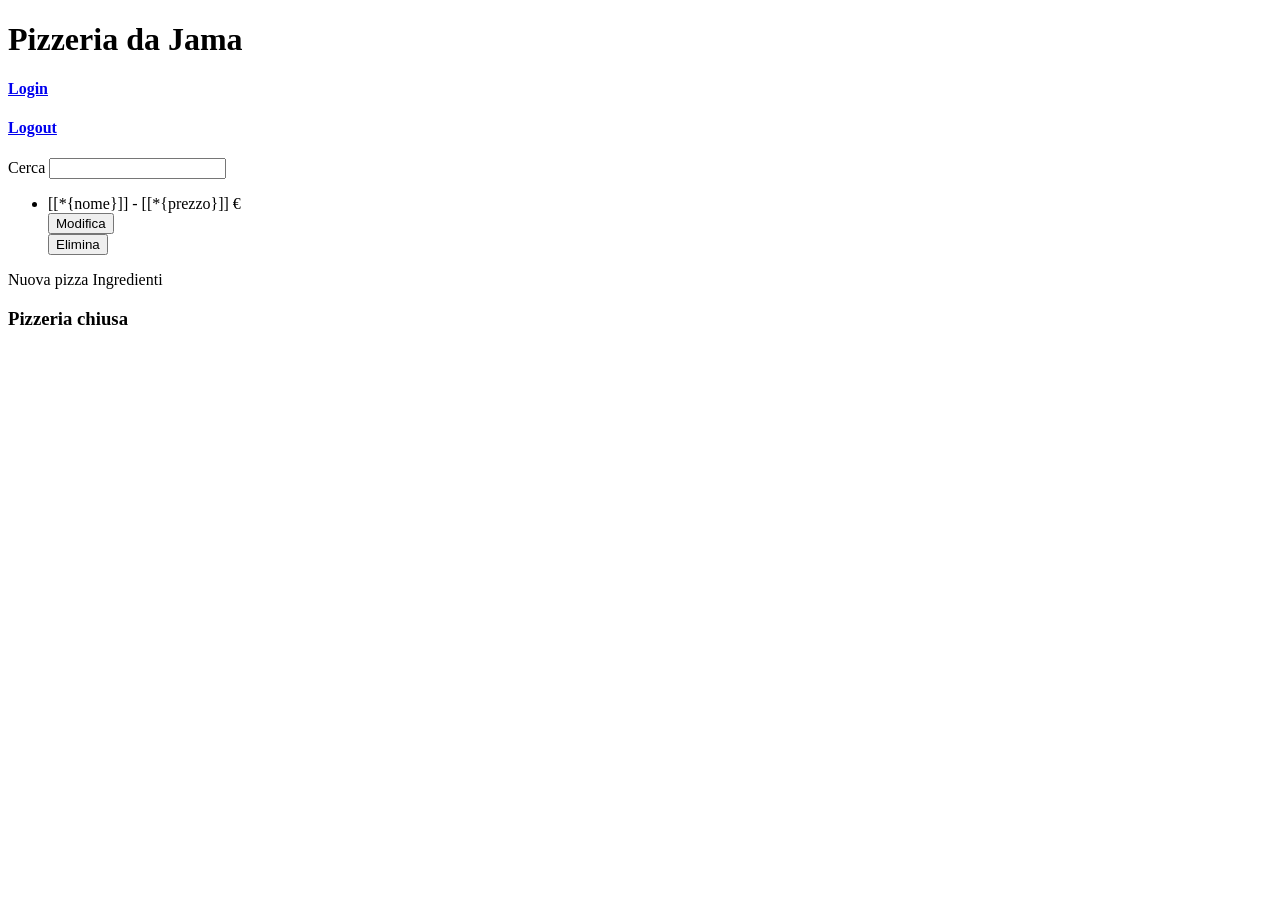
<file: src/main/resources/templates/index.html>
<!DOCTYPE html>
<html>
<head>
	<meta charset="UTF-8">
	<link th:rel="stylesheet" th:href="@{/webjars/bootstrap/5.3.2/css/bootstrap.min.css}"/>
	<link rel="stylesheet" th:href="@{/css/style.css}">
	<title>Pizzeria da Jama</title>
</head>
<body class="container d-flex flex-column align-items-center text-center">
	
	<h1 class="pt-5">Pizzeria da Jama</h1>
	
	<h4 sec:authorize="!hasAnyAuthority('ADMIN', 'USER')">
		<a class="btn btn-primary" href="/login">Login</a>		
	</h4>
	
	<h4 sec:authorize="hasAnyAuthority('ADMIN', 'USER')">
		<a class="btn btn-warning" href="/logout">Logout</a>				
	</h4>
	
	<form action="/" method="GET" class="py-3">
		<label>Cerca</label>
		<input type="text" name="nome" th:value="${nome}">
	</form>
	
	<div th:if="${pizze != null}">
		<ul class="p-0">
			<li 
				th:each="pizza : ${pizze}"
				th:object="${pizza}"
				class="d-flex justify-content-between align-items-center py-2 my-1 border border-dark rounded">
					<span class="px-2">
						<a th:href="@{/{id} (id = *{id})}">[[*{nome}]] - [[*{prezzo}]] €</a>
					</span>
					
					<div class= d-flex>
						<button 
							class="btn btn-secondary"
							sec:authorize="hasAnyAuthority('ADMIN')"	
						>
								<a th:href="@{/edit/{id} (id = *{id})}">Modifica</a>
						</button>

						<form class="px-1"
							th:action="@{/delete/{id} (id = *{id})}"
							method="post"
							sec:authorize="hasAnyAuthority('ADMIN')"
						>
								<button
									th:id="'delete-' + *{id}"	
									class="btn btn-danger" 
									type="submit">Elimina</button>
						</form>

					</div>
			</li>
		</ul>
	</div>


	<div class="d-flex my-3">
		<a 
			th:href="@{/create-update}"
			class="btn btn-primary"
			sec:authorize="hasAnyAuthority('ADMIN')"
		>Nuova pizza</a>
		
			<a 
			th:href="@{/ingredienti}"
			class="ms-3 btn btn-secondary"
			sec:authorize="hasAnyAuthority('ADMIN')"
		>Ingredienti</a>		
	</div>
	
	<h3 th:if="${pizze.isEmpty()}">Pizzeria chiusa</h3>
	
</body>
</html>
</file>
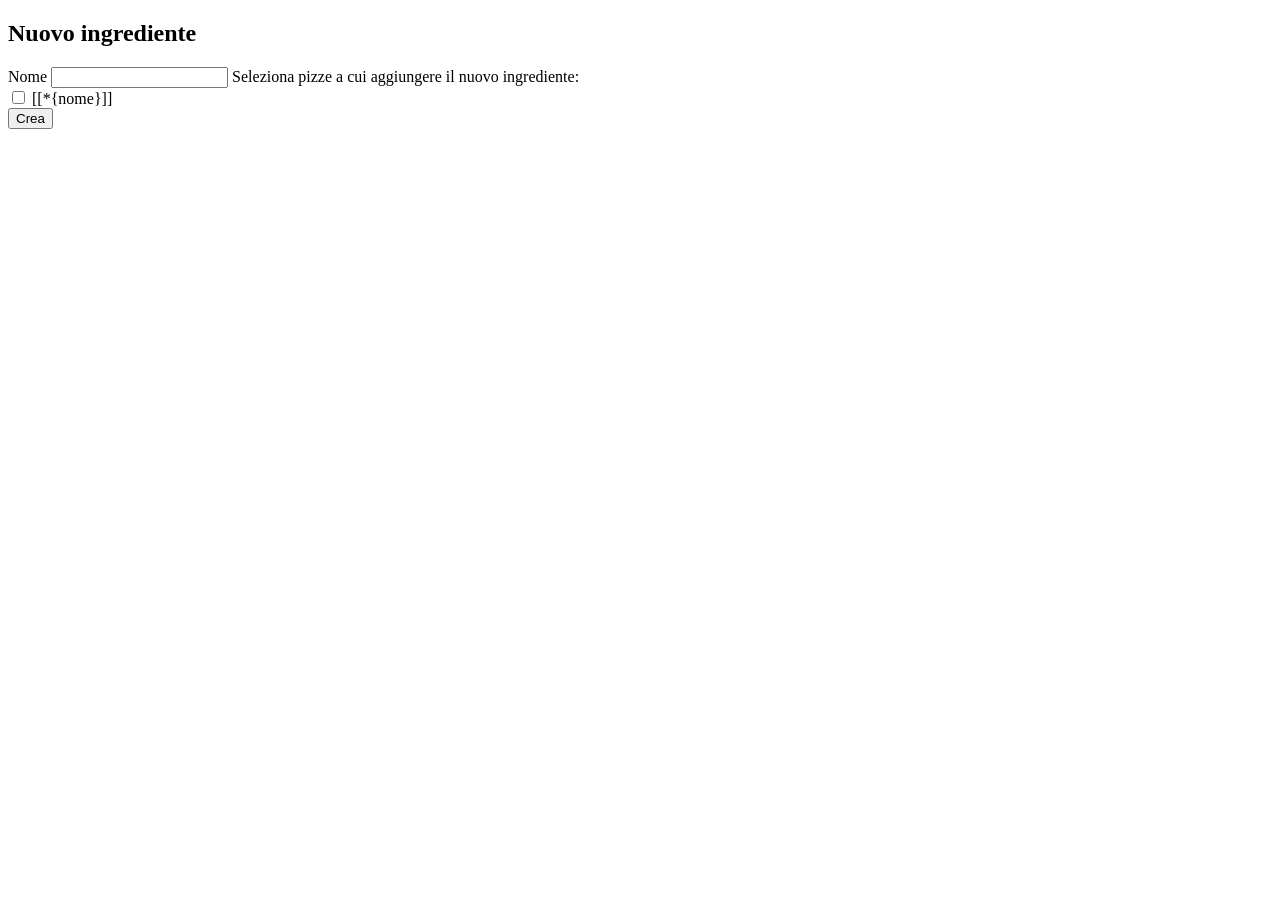
<file: src/main/resources/templates/create-ingrediente.html>
<!DOCTYPE html>
<html>
<head>
	<meta charset="UTF-8">
	<link th:rel="stylesheet" th:href="@{/webjars/bootstrap/5.3.2/css/bootstrap.min.css}"/>
	<link rel="stylesheet" th:href="@{/css/style.css}">
	<title>Nuovo ingrediente</title>
</head>
<body>

	<div 
		th:object="${ingrediente}"
		class="container d-flex flex-column align-items-center py-5"	
	>
		
		<h2>Nuovo ingrediente</h2>
		
		<form
			method="post"
		>
						
		<input type="hidden" th:name="${_csrf.parameterName}" th:value="${_csrf.token}" />
		
			<label>Nome</label>
			<input type="text" name="nome" th:field="*{nome}">
			
			<span class="py-3">Seleziona pizze a cui aggiungere il nuovo ingrediente:</span>
			
			<div 
				th:each="pizza : ${pizze}"
				th:object="${pizza}"
			>
			
				<input 
					type="checkbox"
					th:id="*{id}"
					th:value="*{id}"
					th:field="${ingrediente.pizze}"
				>
				<label 
					th:for="*{id}"
					class="d-inline"
				>[[*{nome}]]</label>
				
			</div>
			
			<button class="btn btn-primary my-3" type="submit">Crea</button>
			
		</form>
	
	</div>

</body>
</html>
</file>
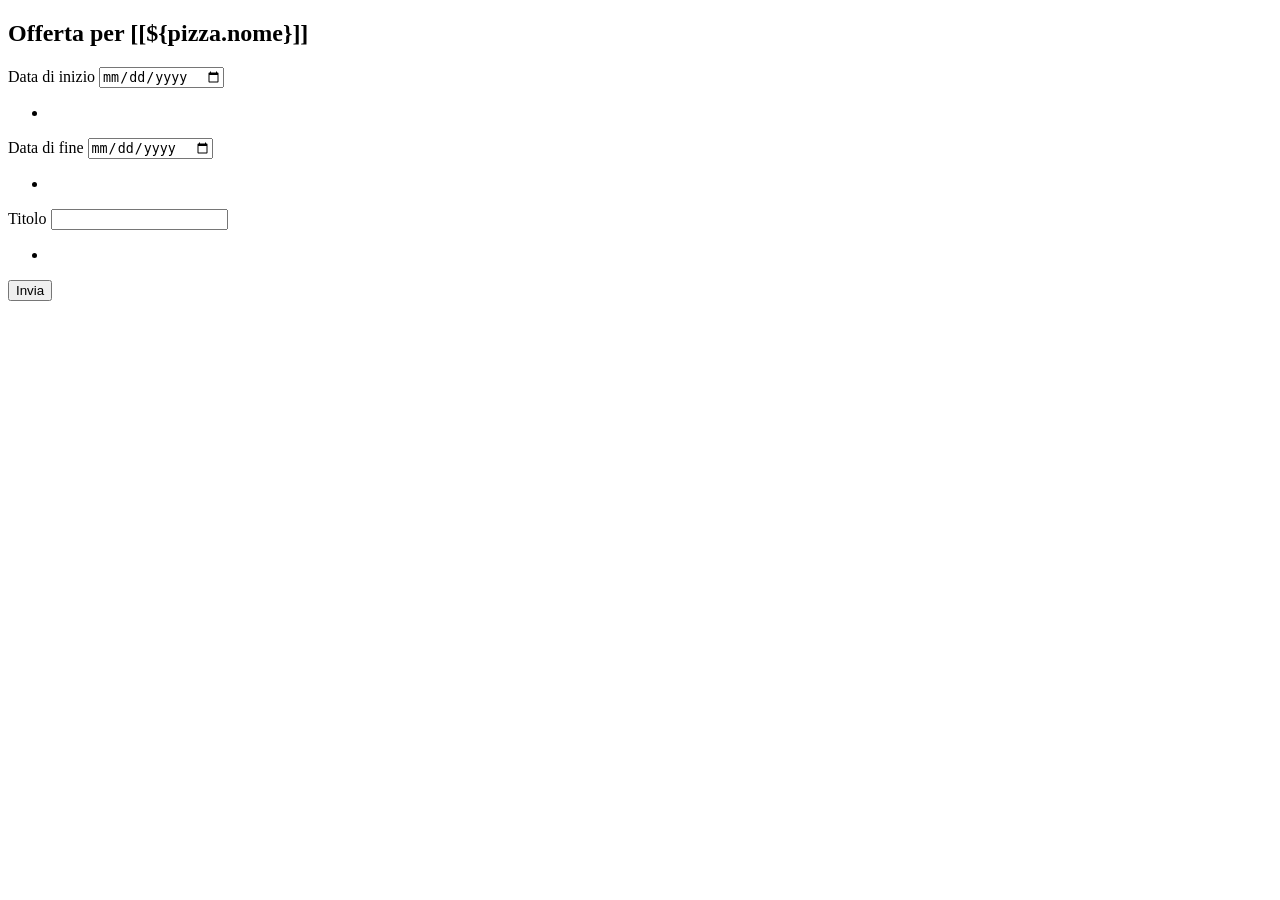
<file: src/main/resources/templates/create-update-offerta.html>
<!DOCTYPE html>
<html>
<head>
	<meta charset="UTF-8">
	<link th:rel="stylesheet" th:href="@{/webjars/bootstrap/5.3.2/css/bootstrap.min.css}"/>
	<link rel="stylesheet" th:href="@{/css/style.css}">
	<title>Insert title here</title>
</head>
<body>

	<div class="container d-flex flex-column align-items-center py-5 text-center">
		<h2 class="py-2">Offerta per [[${pizza.nome}]]</h2>

		<form 
			th:object="${offerta}" 
			method="POST"
			class="d-flex flex-column"
			>
			
		<input type="hidden" th:name="${_csrf.parameterName}" th:value="${_csrf.token}" />
					
			<div>
				<label>Data di inizio</label>
				<input type="date" th:field="*{inizio}">
				
				<ul th:if="${#fields.hasErrors('inizio')}">
					<li th:each="err : ${#fields.errors('inizio')}" th:text="${err}"></li>
				</ul>				
			</div>
			
			<div>
				<label>Data di fine</label>
				<input type="date" th:field="*{fine}">			
				
				<ul th:if="${#fields.hasErrors('fine')}">
					<li th:each="err : ${#fields.errors('fine')}" th:text="${err}"></li>
				</ul>	
			</div>

			<div>
				<label>Titolo</label>
				<input type="text" th:field="*{titolo}">	
				
				<ul th:if="${#fields.hasErrors('titolo')}">
					<li th:each="err : ${#fields.errors('titolo')}" th:text="${err}"></li>
				</ul>			
			</div>

			<button type="submit" class="btn btn-primary my-3">Invia</button>
		</form>
	</div>

</body>
</html>
</file>
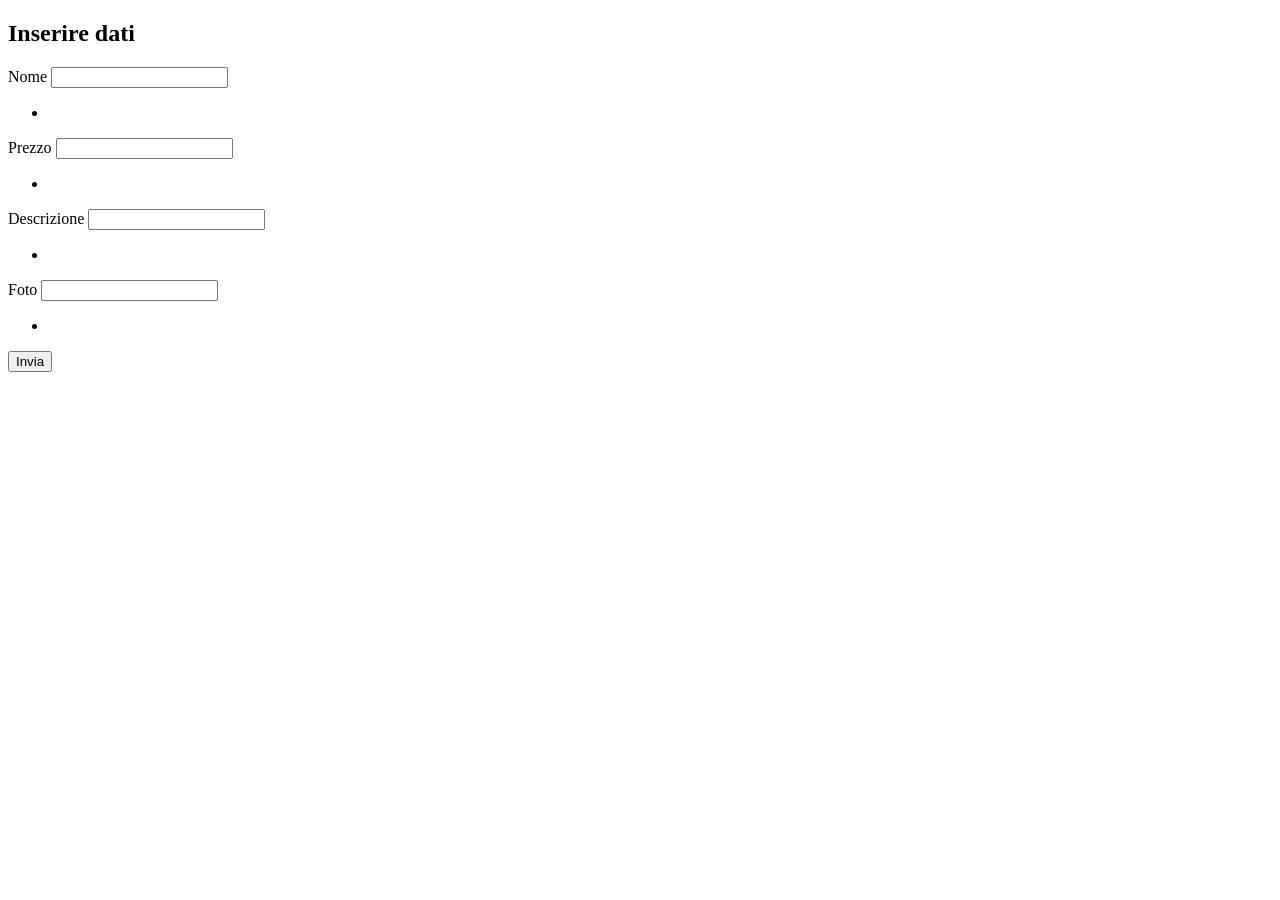
<file: src/main/resources/templates/create-update.html>
<!DOCTYPE html>
<html>
<head>
	<meta charset="UTF-8">
	<link th:rel="stylesheet" th:href="@{/webjars/bootstrap/5.3.2/css/bootstrap.min.css}"/>
	<link rel="stylesheet" th:href="@{/css/style.css}">
	<title>Nuova pizza</title>
</head>
<body class="d-flex align-items-center text-center flex-column">
	
	<h2 class="pt-5">Inserire dati</h2>
	
	<form 
		th:object="${pizza}" 
		method="post" class="py-3">
				
		<input type="hidden" th:name="${_csrf.parameterName}" th:value="${_csrf.token}" />
		
		<div>
			<label for="nome">Nome</label>
			<input type="text" name="nome" th:field="*{nome}">
			
			<ul th:if="${#fields.hasErrors('nome')}">
				<li th:each="err : ${#fields.errors('nome')}" th:text="${err}"></li>
			</ul>
		</div>
		
		<div>		
			<label for="prezzo">Prezzo</label>
			<input type="number" name="prezzo" th:field="*{prezzo}">

			<ul th:if="${#fields.hasErrors('prezzo')}">
				<li th:each="err : ${#fields.errors('prezzo')}" th:text="${err}"></li>
			</ul>
		</div>
		
		<div>
			<label for="descrizione">Descrizione</label>
			<input type="text" name="descrizione" th:field="*{descrizione}">

			<ul th:if="${#fields.hasErrors('descrizione')}">
				<li th:each="err : ${#fields.errors('descrizione')}" th:text="${err}"></li>
			</ul>
		</div>

		<div>
			<label for="foto">Foto</label>
			<input type="text" name="foto" th:field="*{foto}">	

			<ul th:if="${#fields.hasErrors('foto')}">
				<li th:each="err : ${#fields.errors('foto')}" th:text="${err}"></li>
			</ul>
		</div>

		<button type="submit" class="btn btn-primary my-3">Invia</button>
	</form>
</body>
</html>
</file>
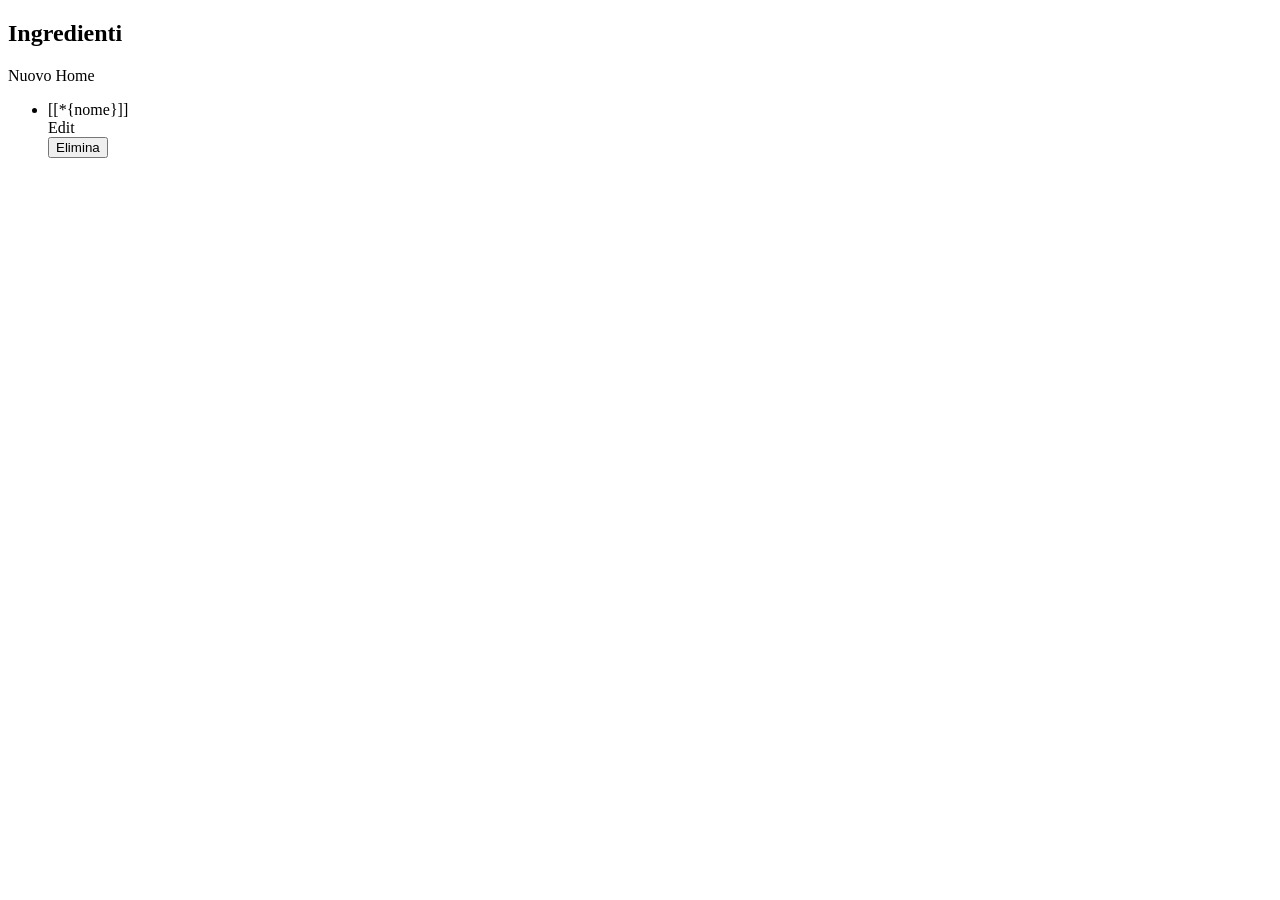
<file: src/main/resources/templates/ingredienti.html>
<!DOCTYPE html>
<html>
<head>
	<meta charset="UTF-8">
	<link th:rel="stylesheet" th:href="@{/webjars/bootstrap/5.3.2/css/bootstrap.min.css}"/>
	<link rel="stylesheet" th:href="@{/css/style.css}">
	<title>Insert title here</title>
</head>
<body>

	<div class="container d-flex flex-column align-items-center ">
		
		<h2 class="mt-5">Ingredienti</h2>
		
		<div class="d-flex my-3">
			<a class="btn btn-primary" th:href="@{/ingredienti/create}">Nuovo</a>
			<a class="btn btn-secondary ms-3" th:href="@{/}">Home</a>
		</div>
		
		<ul class="p-0 border border-dark rounded">
			<li 
				th:each="ingrediente : ${ingredienti}"
				th:object="${ingrediente}"
				class="px-3 py-2 d-flex justify-content-between align-items-center"
			>
				<span class="d-inline">[[*{nome}]]</span>
				
				<div class="d-flex justify-content-between">
					<a class="btn btn-warning mx-2" th:href="@{/ingredienti/edit/{id} (id = *{id})}">Edit</a>
					
					<form method="post" th:action="@{/ingredienti/delete/{id} (id = *{id})}">
						<button
							class="btn btn-danger"	
						>Elimina</button>
					</form>					
				</div>
			</li>
		</ul>
		
	</div>

</body>
</html>
</file>
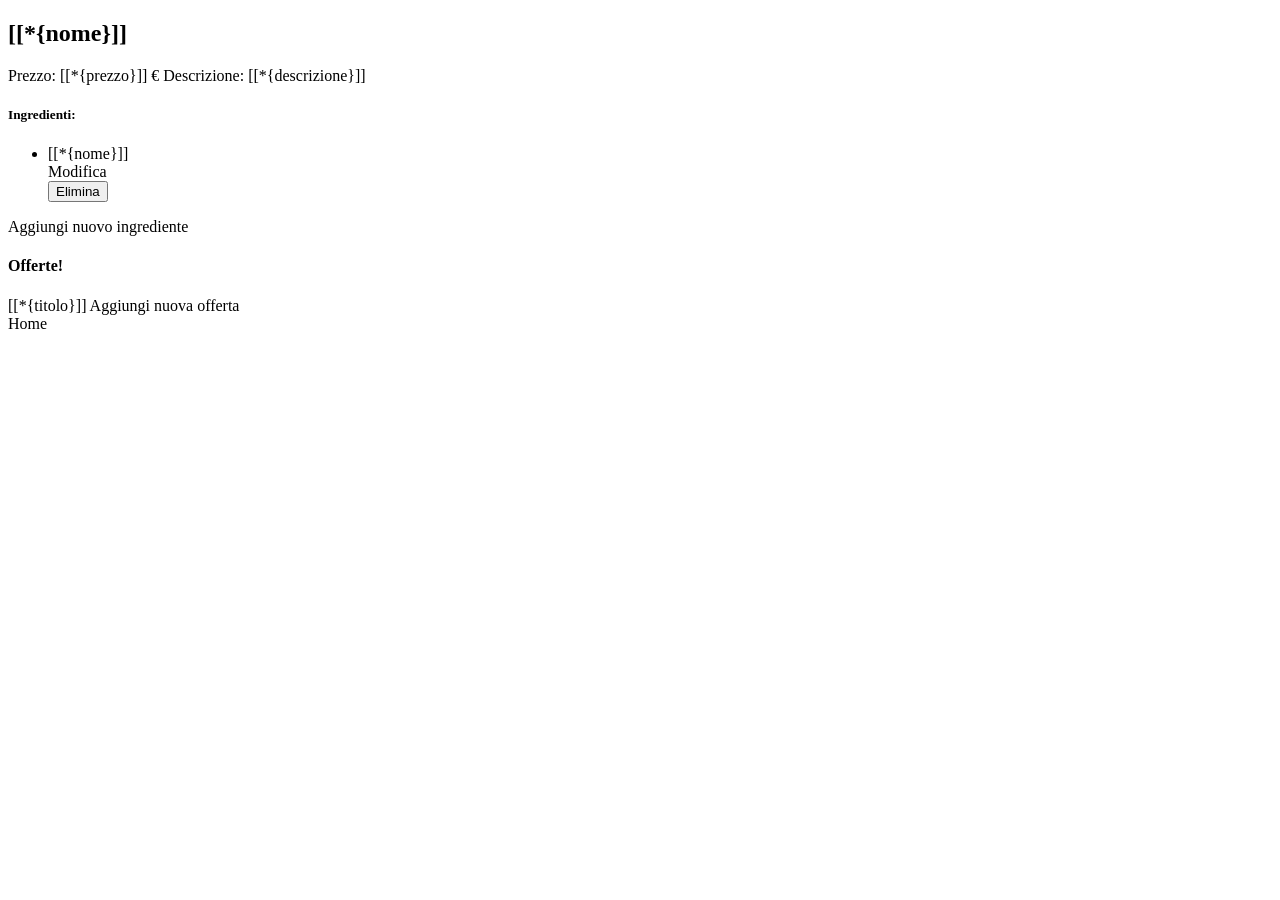
<file: src/main/resources/templates/show.html>
<!DOCTYPE html>
<html>
<head>
	<meta charset="UTF-8">
	<link th:rel="stylesheet" th:href="@{/webjars/bootstrap/5.3.2/css/bootstrap.min.css}"/>
	<link rel="stylesheet" th:href="@{/css/style.css}">
	<title>[[${{pizza.nome}}]]</title>
</head>
<body class="container d-flex justify-content-center flex-wrap">
	
	<div th:object="${pizza}" class="container d-flex align-items-center flex-column m-5 border border-dark rounded">
		
		<h2 class="py-2">[[*{nome}]]</h2>
		<span>Prezzo: [[*{prezzo}]] €</span>
		<span class="py-1">Descrizione: [[*{descrizione}]]</span>
		<img th:src="@{*{foto}}" class="mb-4"/>
		
		
		<div class="d-flex flex-column align-items-center border-top border-bottom border-dark w-100 ">
			<h5 class="mt-4 mb-2">Ingredienti:</h5>
			<ul class="p-0">
				<li 
					th:each="ingrediente : ${pizza.ingredienti}"
					th:object="${ingrediente}"
					class="d-flex justify-content-between align-items-center"
				>
					<span class="d-inline">[[*{nome}]]</span>
					
					<div 
						class="d-flex my-2"
						sec:authorize="hasAnyAuthority('ADMIN')"
					>
						<a th:href="@{#}" class="btn btn-warning mx-2">Modifica</a>
						<form th:action="@{#}" class="d-inline">
							<button class="btn btn-danger">Elimina</button>
						</form>					
					</div>
				</li>
			</ul>
			
			<a 
				th:href="@{#}" 	
				class="btn btn-secondary mt-2 mb-4"	
				sec:authorize="hasAnyAuthority('ADMIN')"
			>Aggiungi nuovo ingrediente</a>
		</div>
		
		
		<div class="d-flex flex-column align-items-center border-bottom border-dark w-100">
			<h4 class="pt-4 pb-2" th:if="*{offerte.size() > 0}">Offerte!</h4>
			<span 
				th:each="offerta : *{offerte}" 
				th:object="${offerta}"
				class="pb-3"
			>[[*{titolo}]]</span>
						
			<a 
				th:href="@{/offerta/{id} (id = *{id})}" 
				class="btn btn-secondary mt-2 mb-4"
				sec:authorize="hasAnyAuthority('ADMIN')"
			>Aggiungi nuova offerta</a>
		</div>
		
		<a 
	  		th:href="@{/}"
  	    	class="my-4 btn btn-primary">
				Home
		</a>
		
	</div>
	
</body>
</html>
</file>
